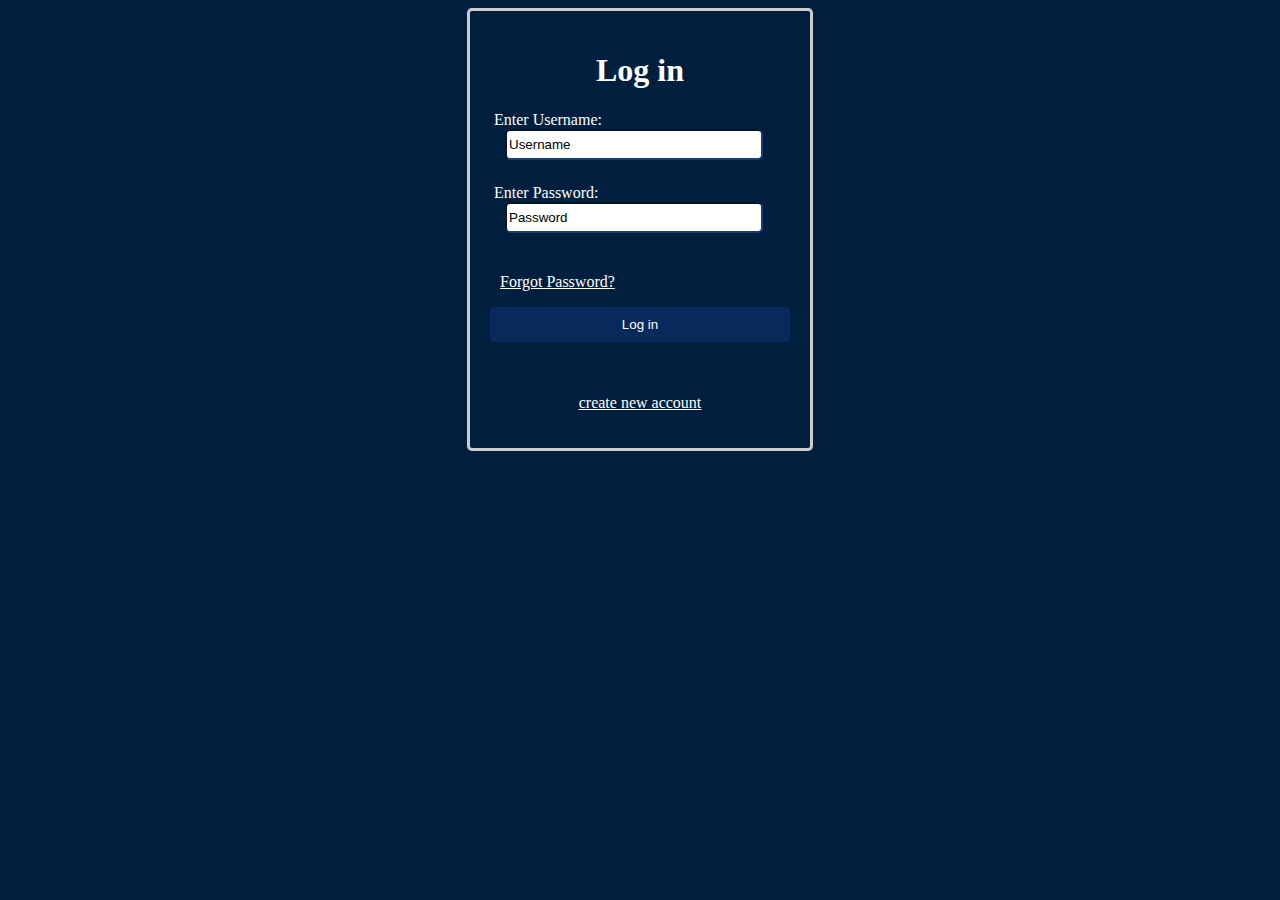
<file: login.html>
<!DOCTYPE html>
<html lang="en">
<head>
    <link rel="stylesheet" href="styles.css">
    <meta charset="UTF-8">
    <meta name="viewport" content="width=device-width, initial-scale=1.0">
    <title>Signup/login</title>
</head>
<body>
    <div class="login-form">
       <h1>Log in</h1>
       <div class="input">
        <form>
            <label  for="fname">Enter Username:</label><br>
            <input class="info" type="text" id="usern" name="usern" value="Username" ><br><br>
            <label for="fname">Enter Password:</label><br>
            <input class="info" type="text" id="pass" name="pass" value="Password"><br><br>
       </div>
        <div class="col"><p><u>Forgot Password?</u></p>
        </div>

        <input class="submit" type="submit" value="Log in"><br><br>
        <div class="coloum">
             <p class="new"> <a href="signup.html"><u>create new account</u></a></p>
            </div>
       
      </form>
    </div>
  
</body>
</html>

<!---
<input>
<label>
<select>
<textarea>
<button>
<fieldset>
<legend>
<datalist>
<output>
<option>
<optgroup>
-->
</file>
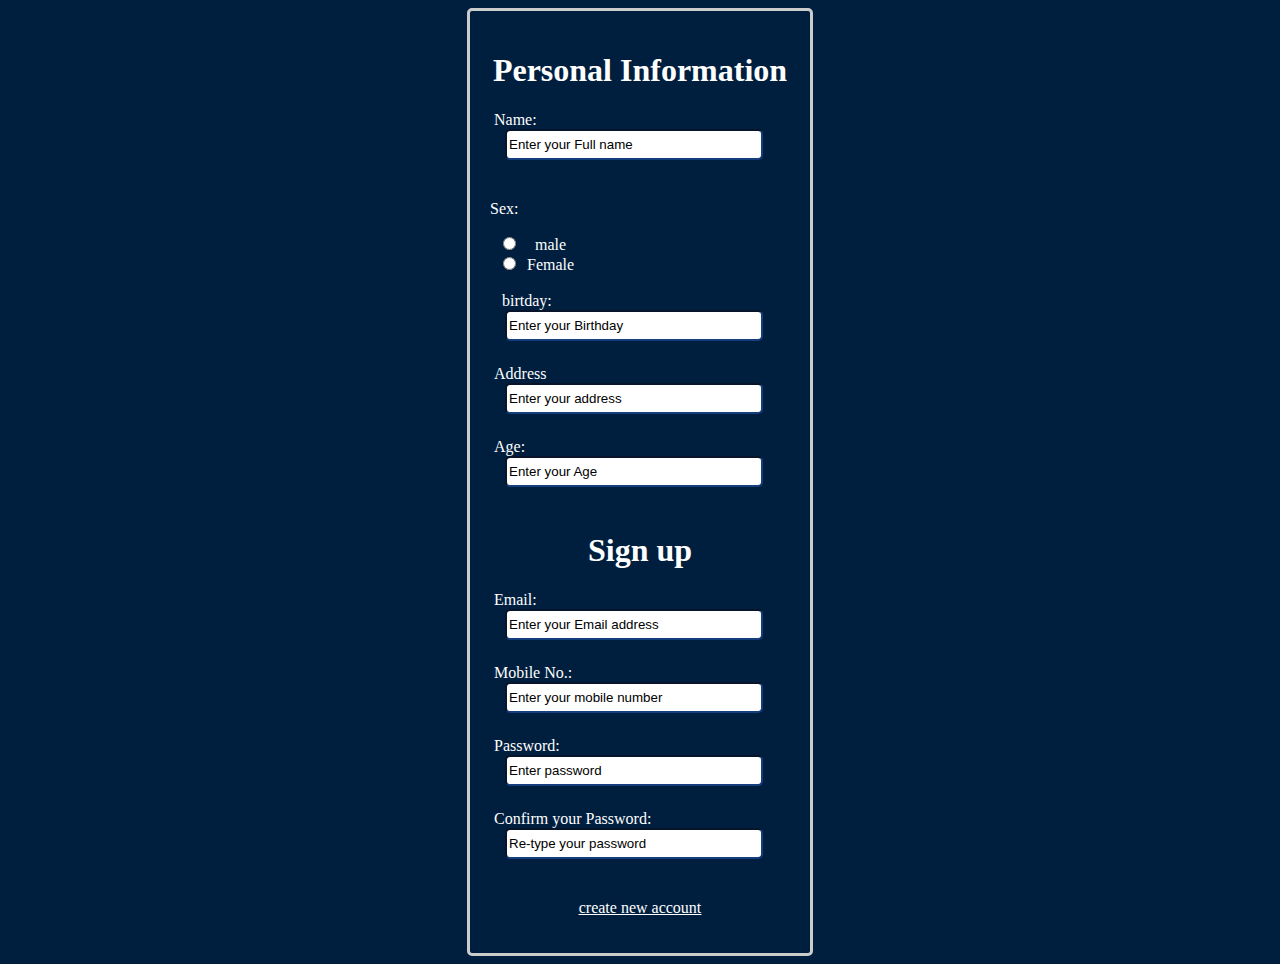
<file: signup.html>
<!DOCTYPE html>
<html lang="en">
<head>
    <link rel="stylesheet" href="styles.css">
    <meta charset="UTF-8">
    <meta name="viewport" content="width=device-width, initial-scale=1.0">
    <title>Signup</title>

    <div class="login-form">
        <div class="input">
         <form>
            <h1>Personal Information</h1>
            <label for="uname">Name:</label><br>
             <input class="info" type="text" id="pass" name="pass" value="Enter your Full name"><br><br>

            <p style="color: white;">Sex:</p>
            <input type="radio" id="html" name="male" value="Male">
            <label for="html">male</label><br>
             <input type="radio" id="fem" name="fem" value="Female">
              <label for="fem">Female</label><br><br>
        
            

             <label for="uname">birtday:</label><br>
             <input class="info" type="text" id="pass" name="pass" value="Enter your Birthday"><br><br>

             <label for="uname">Address</label><br>
             <input class="info" type="text" id="pass" name="pass" value="Enter your address"><br><br>

             <label for="uname">Age:</label><br>
             <input class="info" type="text" id="pass" name="pass" value="Enter your Age"><br><br>





            <h1>Sign up</h1>
             <label for="uname">Email:</label><br>
             <input class="info" type="text" id="pass" name="pass" value="Enter your Email address"><br><br>

             <label  for="mnumber">Mobile No.:</label><br>
             <input class="info" type="text" id="usern" name="usern" value="Enter your mobile number" ><br><br>

             <label for="uname">Password:</label><br>
             <input class="info" type="text" id="pass" name="pass" value="Enter password"><br><br>

             <label  for="mnumber">Confirm your Password:</label><br>
             <input class="info" type="text" id="usern" name="usern" value="Re-type your password" ><br><br>
 
             <div class="coloum">
              <p class="new"> <a href="Login.html"><u>create new account</u></a></p>
             </div>
        
       </form>
     </div>
</head>
<body>
    
</body>
</html>
</file>
<file: styles.css>
body
{
background-color: #001f3f;
}
.login-form {
    max-width: 300px;
    margin: 0 auto;
    padding: 20px;
    border: 3px solid #ccc;
    border-radius: 5px;
}
label
{
    margin-left: 4px;
    color: #fefefe;
}
.info
{
    border-radius: 5px;
    border-color: #153e7e;
    margin-left:5% ;
    margin-bottom:2% ;
    width: 250px;
    height: 25px;
}
h1
{  
    color: white;
    text-align: center;
    text-shadow: #000000;
}
.submit{
    border: none;
  display: block;
  width: 100%;
  padding: 10px;
  background-color: 	#08295c;
  color: #fff;
  border-radius: 3px;
}
.col{
    color: white;
    margin-top: 1px;
    margin-left: 10px;
}
.coloum{
    text-align: center;
    color: white;
}
a{
    color: white;
}
form{

}
</file>
